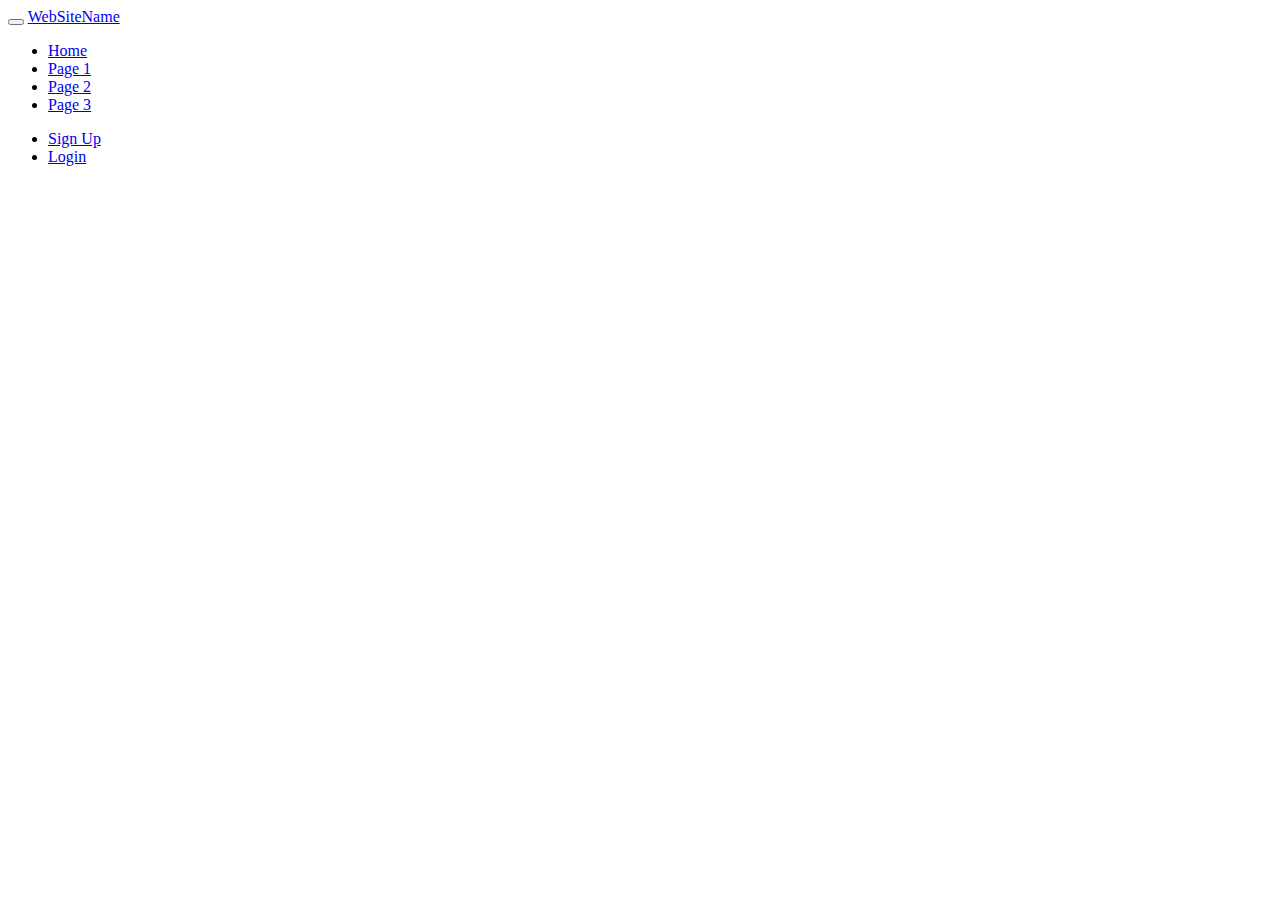
<file: index.html>
<!DOCTYPE html>
<html lang="en">
<head>
    <meta charset="UTF-8">
    <meta name="viewport" content="width=device-width, initial-scale=1.0">
    <meta http-equiv="X-UA-Compatible" content="ie=edge">
    <title>Assignment</title>
    <script src="https://ajax.googleapis.com/ajax/libs/jquery/3.4.1/jquery.min.js"></script>
    <script src="https://maxcdn.bootstrapcdn.com/bootstrap/3.4.1/js/bootstrap.min.js"></script>
    <link rel="stylesheet" href="Assets /css/style1.css">
    <!-- <link rel="stylesheet" href="Assets /style.css"> -->
</head>
<body>

        <nav class="navbar navbar-inverse">
                <div class="container-fluid">
                  <div class="navbar-header">
                    <button type="button" class="navbar-toggle" data-toggle="collapse" data-target="#myNavbar">
                      <span class="icon-bar"></span>
                      <span class="icon-bar"></span>
                      <span class="icon-bar"></span>
                    </button>
                    <a class="navbar-brand" href="#">WebSiteName</a>
                  </div>
                  <div class="collapse navbar-collapse" id="myNavbar">
                    <ul class="nav navbar-nav">
                      <li class="active"><a href="#">Home</a></li>
                      <li><a href="#">Page 1</a></li>
                      <li><a href="#">Page 2</a></li>
                      <li><a href="#">Page 3</a></li>
                    </ul>
                    <ul class="nav navbar-nav navbar-right">
                      <li><a href="#"><span class="glyphicon glyphicon-user"></span> Sign Up</a></li>
                      <li><a href="#"><span class="glyphicon glyphicon-log-in"></span> Login</a></li>
                    </ul>
                  </div>
                </div>
            </body>
            </html>
   <!-- <div class = "hero_slider">
      <div class="hero_slider_wrapper">
          <div class="heroslider_nav">
             <div class="cointainer">
                 <div class = "row">
                     <div class="hero_logo col-md-4">
                        <strong>BLU<span class = "lettercolor">E</span>ASY</strong> 
                     </div>
                     <div class="hero_nav col-md-8">
                        <ul>
                            <li><a class="active" href="#home">HOME </a></li>
                            <li><a href="#services">SERVICER</a></li>
                            <li><a href="#feature">FEATURES</a></li>
                            <li><a href="#portfolio">PORTFOLIO</a></li>
                            <li><a href="#contact">CONTACT </a></li>
                        </ul>   
                     </div>
                 </div>
             </div>
          </div>
          <div class="heroslider_text">

          </div>
      </div>
   </div>

</body>
</html>

<div class="testimonal_title row">
    <div class = "col-md-12">
        <h2>TESTIMONAL</h2>
       <div float = "right">
            <i class="fa fa-quote-right" style="font-size:30px;"></i>
        </div>
    
</div>
<div class ="row">
        <div class="col-md-12">
        <div><h2>TWITTER</h2> </div>
        <div><i class="fa fa-twitter" style="font-size:48px; float:right"></i>/div>
        </div>

        <div class = "row">
                <div class= "col-md-3">
                        <h2>PORTFOLIO</h2> 
                </div>
                <div class ="portfollio_wrapper_nav col-md-9">
                     <ul>
                            <li><a class="active" href="#all">all</a></li>
                            <li><a href="#panoramas">panoramas</a></li>
                            <li><a href="#portraits">portraits</a></li>
                            <li><a href="#macros">macros</a></li>
                            <li><a href="#journals">journals</a></li>
                    </ul> 
                 </div>
            </div>

            <div class = "row">
                    <div class= "hero_logo col-md-3">
                        <strong>BLU<span class = "lettercolor">E</span>ASY</strong> 
                    </div>
                    <div class ="nav_bar col-md-9">
                         <ul>
                            <li><a href="#home">HOME </a></li>
                            <li><a href="#services">SERVICER</a></li>
                            <li><a href="#feature">FEATURES</a></li>
                            <li><a href="#portfolio">PORTFOLIO</a></li>
                            <li><a href="#contact">CONTACT </a></li>
                        </ul> 
                     </div>
                </div> -->



                 <!-- <div class = "nav">
                    <div class = "container">
                            <nav class="navbar navbar-expand-md bg-dark navbar-dark">
                                    <a class="navbar-brand" href="#"><strong>BLU<span class = "lettercolor">E</span>ASY</strong></a>
                                    <button class="navbar-toggler" type="button" data-toggle="collapse" data-target="#collapsibleNavbar">
                                      <span class="navbar-toggler-icon"></span>
                                    </button>
                                    <div class="collapse navbar-collapse" id="collapsibleNavbar">
                                      <ul class="navbar-nav">
                                        <li class="nav-item">
                                          <a class="nav-link" href="#">HOME</a>
                                        </li>
                                        <li class="nav-item">
                                          <a class="nav-link" href="#">SERVICES</a>
                                        </li>
                                        <li class="nav-item">
                                          <a class="nav-link" href="#">FEATURES</a>
                                        </li>  
                                        <li class="nav-item">
                                                <a class="nav-link" href="#">PORTFOLIO</a>
                                        </li>   
                                        <li class="nav-item">
                                            <a class="nav-link" href="#">CONTACT</a>
                                         </li> 
                                      </ul>
                                    </div>  
                                  </nav> -->
                                  <!-- <div class="navbar-header">
                                        <button type="button" class="navbar-toggle" data-toggle="collapse" data-target="#myNavbar">
                                          <span class="icon-bar"></span>
                                          <span class="icon-bar"></span>
                                          <span class="icon-bar"></span>                        
                                        </button>
                                    <div class =" portfolio_title" id="myNavbar">
                                    <div class = "nav_hero_logo"> <strong><b>BLU<span class = "lettercolor">E</span>ASY</b></strong></div>
                                        <div class = " nav_bar_link">
                                            <ul>
                                             <li><a href="#home">HOME </a></li>
                                             <li><a href="#services">SERVICER</a></li>
                                             <li><a href="#feature">FEATURES</a></li>
                                             <li><a href="#portfolio">PORTFOLIO</a></li>
                                             <li><a href="#contact">CONTACT </a></li>
                                            </ul> 
                                        </div>
                                    </div>
                            </div> --> 

                            <!-- <div class = "row">
                                <div class="portfollio_wrapper_blog col-md-12">
                                    <img src = "Assets /images/portfolio1.png"/>
                                    <img src = "Assets /images/portfolio2.png"/>
                                    <img src = "Assets /images/portfolio3.png"/>
                                    <img src = "Assets /images/portfolio4.png"/>
                                </div>
                                <div class="portfollio_wrapper_blog col-md-12">
                                    <img src = "Assets /images/portfolio5.png"/>
                                    <img src = "Assets /images/portfolio6.png"/>
                                    <img src = "Assets /images/portfolio7.png"/>
                                    <img src = "Assets /images/portfolio8.png"/>
                                </div>
                            </div> -->
</file>
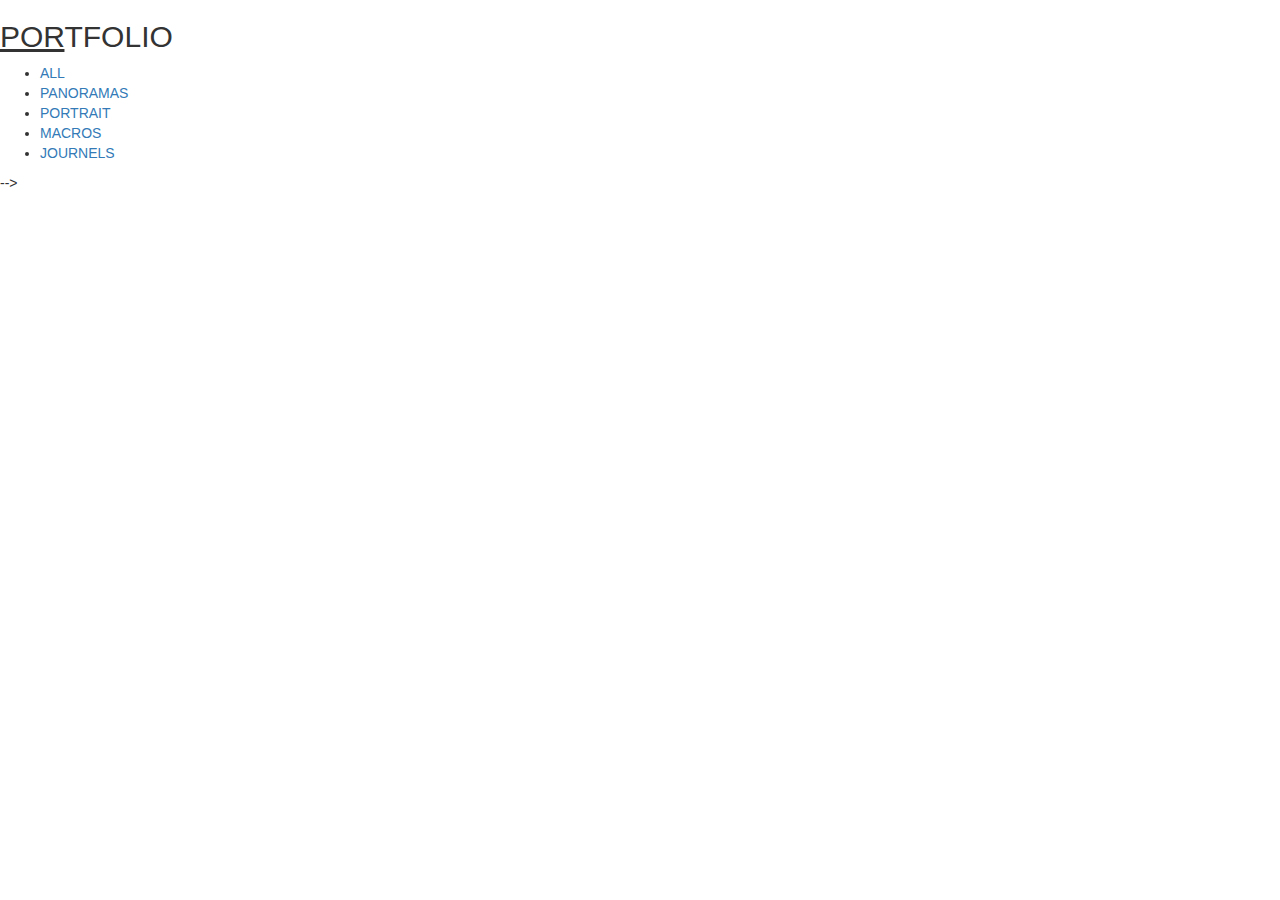
<file: nav.html>
<!DOCTYPE html>
<html lang="en">
<head>
  <title>Bootstrap Example</title>
  <meta charset="utf-8">
  <meta name="viewport" content="width=device-width, initial-scale=1">
  <link rel="stylesheet" href="https://maxcdn.bootstrapcdn.com/bootstrap/3.4.1/css/bootstrap.min.css">
  <script src="https://ajax.googleapis.com/ajax/libs/jquery/3.4.1/jquery.min.js"></script>
  <script src="https://maxcdn.bootstrapcdn.com/bootstrap/3.4.1/js/bootstrap.min.js"></script>
</head>
<body>


<!-- <nav class="navbar">
  <div class="container-fluid">
    <div class="navbar-header">
      <button type="button" class="navbar-toggle" data-toggle="collapse" data-target="#myNavbar">
        <span class="icon-bar"></span>
        <span class="icon-bar"></span>
        <span class="icon-bar"></span>                        
      </button>
      <a class="navbar-brand" href="#"><strong><b>BLU<span class = "lettercolor">E</span>ASY</b></strong></a>
    </div>
    <div class="collapse navbar-collapse" id="myNavbar">
      <ul class="nav navbar navbar-right">

                    <li><a href="#home">HOME </a></li>
                    <li><a href="#services">SERVICER</a></li>
                    <li><a href="#feature">FEATURES</a></li>
                    <li><a href="#portfolio">PORTFOLIO</a></li>
                    <li><a href="#contact">CONTACT </a></li>
        </ul> 
      
    </div>
  </div>
</nav>
  
<div class="container">
  <h3>Collapsible Navbar</h3>
  <p>In this example, the navigation bar is hidden on small screens and replaced by a button in the top right corner (try to re-size this window).
  <p>Only when the button is clicked, the navigation bar will be displayed.</p>
</div> -->


<div class =" portfolio_title">
    <div>
        <h2><u>POR</u>TFOLIO</h2> 
    </div>
    <div class = "portfolio_title_link">
        <ul>
            <li><a class="active" href="#all">ALL</a></li>
            <li><a href="#panoramas">PANORAMAS</a></li>
            <li><a href="#portraits">PORTRAIT</a></li>
            <li><a href="#macros">MACROS</a></li>
            <li><a href="#journals">JOURNELS</a></li>
        </ul> 
    </div>
</div> -->

</body>
</html>
</file>
<file: Assets /css/style1.css>
.hero_slider{
    background-image: url("./images/hero_slider.png");
}
</file>
<file: Assets /style.css>
body{font-size:14px;}
 

.hero_slider{
  background-image: url("./images/hero_slider.png");
  background-size:cover;
  color:white;
  max-height: 100%;
  height:500px;
  background-position: center;
  
}
.navbar{
  background-color:rgba(0, 0, 0, 0.6);

}
.navbar-brand
{
  color:white;
}

.lettercolor{
  color:blue;
}
.nav>li>a:hover {
  text-decoration: none;
  background-color: transparent;
}
.navbar-nav li a {
  color: white;
  display: inline-block;
  width: 100px;
  height: auto;
  text-align: center;
}

 li > a:hover {
  
  border: 2px solid aqua;
  color : aqua;
}
.hero-text{
    align-content: center;
}
.hero_text_content{
  display: flex;
  align-items: center;
  justify-content: center;
  flex-direction: column;
  font-size: 25px;
  margin-top: 170px;
}
.hero_text_content p {
  background-color: grey;
  padding:0 5px;
  }


.services
{
  background-color: turquoise;
  color:white;
   width: 100%;;
}
.services_wrapper{
padding:30px;
}
.services_wrapper_artical{
display:flex;
}
.artical{
flex:1;
justify-content: space-around;
}
  
.portfolio_title{
  display: flex;
  flex-wrap: wrap;
  justify-content: space-between;
  margin: 20px 0px;
    
} 

.flex-item{
display: flex;
flex-wrap: wrap;
justify-content: center;
}
.overlay {
    position: absolute;
    top: 10px;
    bottom: 10px;
    height:auto;
    width: 245px;
    margin: 20px;
    opacity: 0;
    transition: .3s ease;
    background-color:#0000007a;;
  }
  .flex-hover{
    position: relative;
  
  }
  .flex-hover:hover .overlay {
    opacity: 1;
  }
  
  .icon {
    font-size: 100px;
    position: absolute;
    top: 50%;
    left: 50%;
    transform: translate(-50%, -50%);
    -ms-transform: translate(-50%, -50%);
    text-align: center;
    color:black;
  }
  
  .fa-user:hover {
    color: #eee;
  }
  .flex-item img {
    width: 245px;
    margin: 20px;
  }
  .portfollio_wrapper_blog{
   margin-bottom: 35px;
  }


   .Default_section{
    background-color: grey;
    width:100%;
    color:white;
    padding-top: 60px;
    padding-bottom: 60px;
  }
  .twitter_page{
    background-color: aqua;
    color:white;
  }
  .twitter_page_wrapper{
    padding:10px;
  }
  .who_about{
    background-image: url("images/holder.png");
    background-size: cover;
    height: 100%; 
    color:white;
    background-position: center;
    background-repeat: no-repeat;

  }
  .who_info{
    padding: 10px;
  }

  .who_wrapper{
    padding: 10px 27px;
  }
  button{
    background-color:gray;
    color: black;
    border: 2px solid #555555;
    padding : 12px;
  
  }
  
  button:hover {
    background-color: #555555;
    /* color: white; */

  }
  .testimonal_title{
    display: flex;
    flex-wrap: wrap;
    justify-content: space-between;
  }
  .contact{
    background-image: url("images/bg-holder.png");
    width:100%;
    color:white;
  }
  .message_button{
    padding-top: 10px;
    padding-bottom: 10px;
  }
  .message_button button {
    background-color:aqua;;
    color : white;
    
  }
  .default_section_button{
    padding-bottom: 12px;
  }
 .twitter_page_title{
  display: flex;
  flex-wrap: wrap;
  justify-content: space-between;
  }
  .Twitter_Pager{
    color:blue;
  }
  footer{
    background-color:black;
  }
  .footer_wrapper
  {
  display: flex;
  flex-wrap: wrap;
  justify-content: space-between;
  margin:12px;
  padding:10px;

  }
  .twitter_icon{
    padding-top: 15px;
  }

  .footer_link a {
    padding: 10px;
  }
  #breadcrumb li {display: inline;}

  #breadcrumb li+li:before {
    padding: 8px;
    color: black;
    content: "|\00a0";
  }


  .Default_section_media img {
    max-width: 95%;
  }
  .portfolio1{
    display: flex;
    list-style: none;
    padding-top: 10px;
    flex-wrap: wrap;
  }
    
  .portfolio1 li {
    justify-content: space-between;
    padding:10px;
  }
  .portfolio1 li a {
    color:black;
    text-decoration: none;
  }
  .portfolio1 li >a{
    padding:20px;
  }
  h2.service_heading {
    font-weight: 300;
    display: inline-block;
    padding-bottom: 5px;
    position: relative;
  }
    
  
    h2.service_heading:before{
      content: "";
      position: absolute;
      width: 30%;
      height: 1px;
      bottom: 0;
      left: 0;
      border-bottom: 2px solid white;
  }
  
  
  h2.testimonal_title_heading {
    font-weight: 300;
    display: inline-block;
    padding-bottom: 5px;
    position: relative;
  }
    
  
    h2.testimonal_title_heading:before{
      content: "";
      position: absolute;
      width: 20%;
      height: 1px;
      bottom: 0;
      left: 0;
      border-bottom: 1px solid black;
  }
  h2.contact_title_heading {
    font-weight: 300;
    display: inline-block;
    padding-bottom: 5px;
    position: relative;}

  h2.contact_title_heading:before
  {
      content: "";
      position: absolute;
      width: 30%;
      height: 1px;
      bottom: 0;
      left: 0;
      border-bottom: 1px solid white;
  }

  h2.who_title_heading {
    font-weight: 300;
    display: inline-block;
    padding-bottom: 5px;
    position: relative;}

  h2.who_title_heading:before
  {
      content: "";
      position: absolute;
      width: 15%;
      height: 1px;
      bottom: 0;
      left: 0;
      border-bottom: 1px solid white;
  }
  
  h2.twitter_heading {
    font-weight: 300;
    display: inline-block;
    padding-bottom: 5px;
    position: relative;}

  h2.twitter_heading:before
  {
      content: "";
      position: absolute;
      width: 30%;
      height: 1px;
      bottom: 0;
      left: 0;
      border-bottom: 1px solid white;
  }
  h2.default_blog_title_heading {
    font-weight: 300;
    display: inline-block;
    padding-bottom: 5px;
    position: relative;}

  h2.default_blog_title_heading:before
  {
      content: "";
      position: absolute;
      width: 12%;
      height: 1px;
      bottom: 0;
      left: 0;
      border-bottom: 1px solid white;
  }
  h2.portfolio_title_heading {
    font-weight: 300;
    display: inline-block;
    padding-bottom: 5px;
    position: relative;}

  h2.portfolio_title_heading:before
  {
      content: "";
      position: absolute;
      width: 30%;
      height: 1px;
      bottom: 0;
      left: 0;
      border-bottom: 1px solid black;
  }
 

  @media only screen and (max-width : 320px) {
    h2 {font-size: 20px}
    h4 {font-size:15px;}
    p {font-size: 0.3em;}

}
</file>
